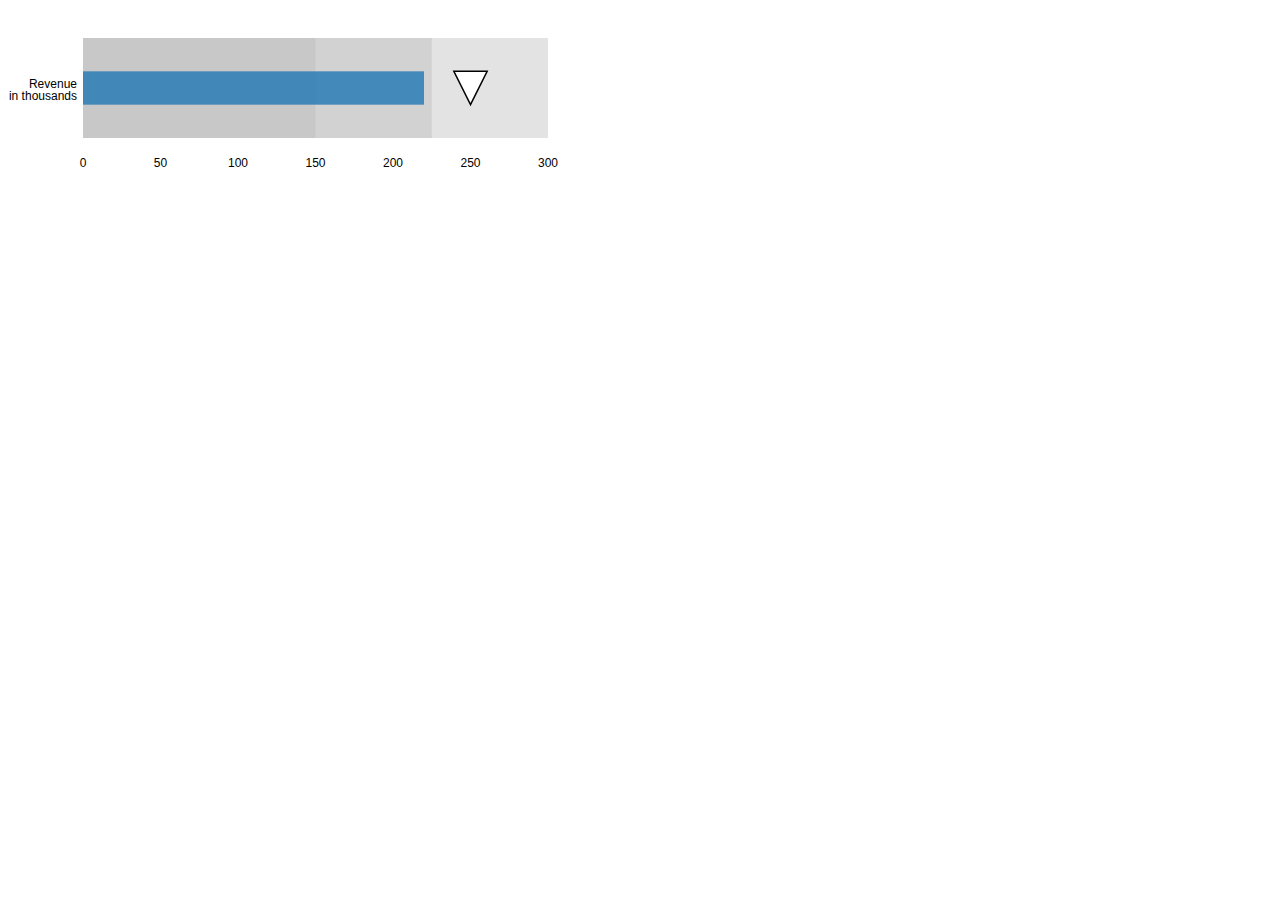
<file: www/lib/angularjs-nvd3-directives/examples/bulletChart.html>
<!DOCTYPE html>
<meta charset="utf-8">
<html>
<head>
    <title>Angular.js nvd3.js Bullet Chart Directive</title>
    <script src="js/angular.js"></script>
    <script src="js/d3.js"></script>
    <script src="js/nv.d3.js"></script>
    <script src="../dist/angularjs-nvd3-directives.js"></script>
    <link rel="stylesheet" href="stylesheets/nv.d3.css"/>
    <script>
        var app = angular.module("nvd3TestApp", ['nvd3ChartDirectives']);

        function ExampleCtrl($scope){
            $scope.exampleData =  {
                "title": "Revenue",
                "subtitle": "US$, in thousands",
                "ranges": [150, 225, 300],
                "measures": [220],
                "markers": [250]
            };

 //           $scope.exampleData =  {"title":"Revenue","subtitle":"US$, in thousands","ranges":[50,200,275],"measures":[220],"markers":[250]};
//            $scope.exampleData =  {"title":"Revenue","subtitle":"US$, in thousands","measures":[220],"markers":[250]};

            $scope.rangesFunction = function(){
                console.log('rangesFunction called');
                return function(d){
                    return [50,100,200];
                }
            }

        }
    </script>

</head>
<body ng-app='nvd3TestApp'>

<div ng-controller="ExampleCtrl">
    <nvd3-bullet-chart
            data="exampleData"
            id="exampleId"
            margin="{left:75,top:30,bottom:30,right:10}"
            width="550"
            height="160">
        <svg></svg>
    </nvd3-bullet-chart>

</div>

</body>
</html>
</file>
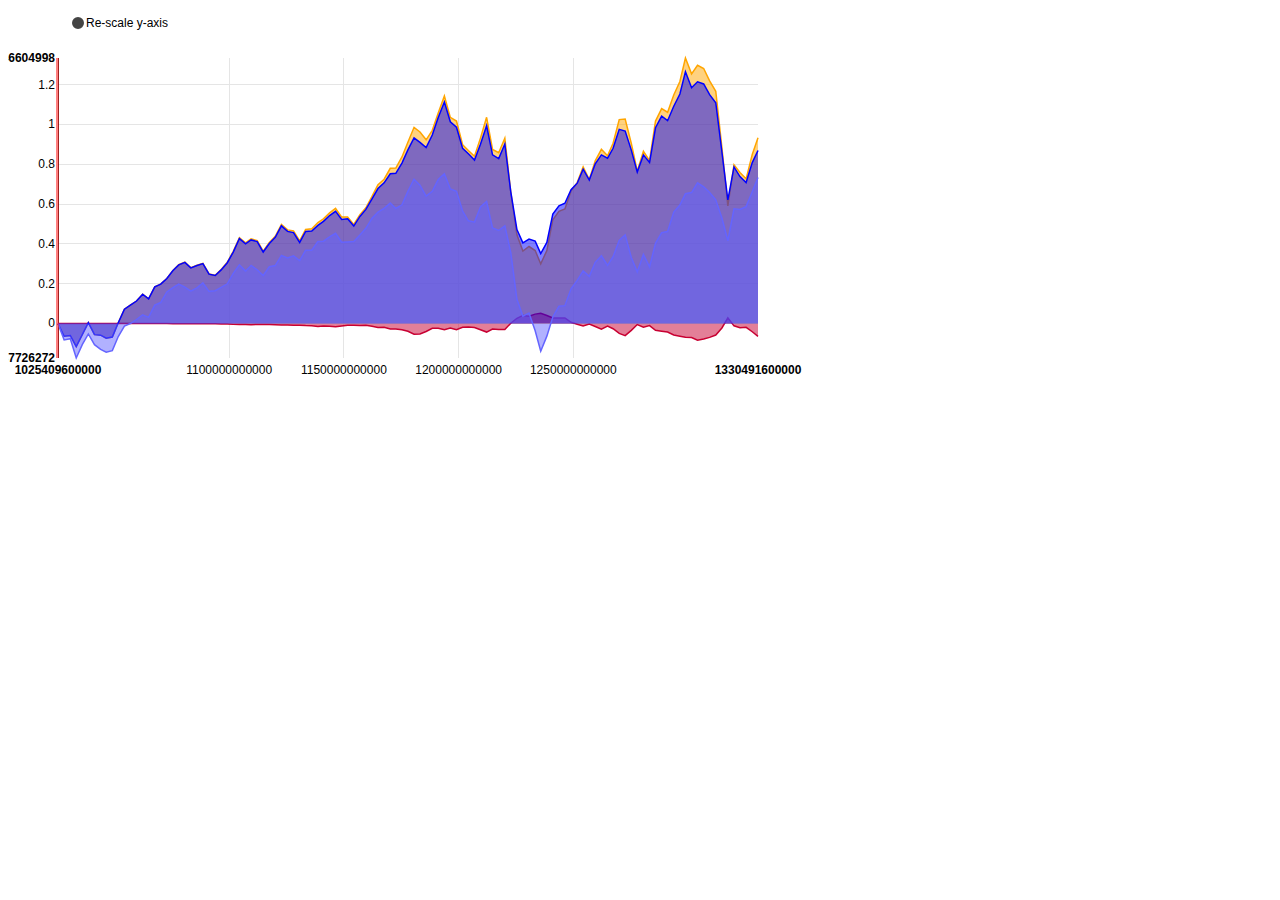
<file: www/lib/angularjs-nvd3-directives/examples/cumulativeLineChart.html>
<!DOCTYPE html>
<meta charset="utf-8">
<html>
<head>
    <title>Angular.js nvd3.js Cumulative Line Chart Directive</title>
    <meta http-equiv="content-type" content="text/html; charset=UTF8">
    <script src="js/angular.js"></script>
    <script src="js/d3.js"></script>
    <script src="js/nv.d3.js"></script>
    <script src="../dist/angularjs-nvd3-directives.js"></script>
    <link rel="stylesheet" href="stylesheets/nv.d3.css"/>
    <script>
        var app = angular.module("nvd3TestApp", ['nvd3ChartDirectives']);

        function ExampleCtrl($scope){
            $scope.exampleData = [
                {
                    "key": "Series 1",
                    "values": [ [ 1025409600000 , 0] , [ 1028088000000 , -6.3382185140371] , [ 1030766400000 , -5.9507873460847] , [ 1033358400000 , -11.569146943813] , [ 1036040400000 , -5.4767332317425] , [ 1038632400000 , 0.50794682203014] , [ 1041310800000 , -5.5310285460542] , [ 1043989200000 , -5.7838296963382] , [ 1046408400000 , -7.3249341615649] , [ 1049086800000 , -6.7078630712489] , [ 1051675200000 , 0.44227126150934] , [ 1054353600000 , 7.2481659343222] , [ 1056945600000 , 9.2512381306992] , [ 1059624000000 , 11.341210982529] , [ 1062302400000 , 14.734820409020] , [ 1064894400000 , 12.387148007542] , [ 1067576400000 , 18.436471461827] , [ 1070168400000 , 19.830742266977] , [ 1072846800000 , 22.643205829887] , [ 1075525200000 , 26.743156781239] , [ 1078030800000 , 29.597478802228] , [ 1080709200000 , 30.831697585341] , [ 1083297600000 , 28.054068024708] , [ 1085976000000 , 29.294079423832] , [ 1088568000000 , 30.269264061274] , [ 1091246400000 , 24.934526898906] , [ 1093924800000 , 24.265982759406] , [ 1096516800000 , 27.217794897473] , [ 1099195200000 , 30.802601992077] , [ 1101790800000 , 36.331003758254] , [ 1104469200000 , 43.142498700060] , [ 1107147600000 , 40.558263931958] , [ 1109566800000 , 42.543622385800] , [ 1112245200000 , 41.683584710331] , [ 1114833600000 , 36.375367302328] , [ 1117512000000 , 40.719688980730] , [ 1120104000000 , 43.897963036919] , [ 1122782400000 , 49.797033975368] , [ 1125460800000 , 47.085993935989] , [ 1128052800000 , 46.601972859745] , [ 1130734800000 , 41.567784572762] , [ 1133326800000 , 47.296923737245] , [ 1136005200000 , 47.642969612080] , [ 1138683600000 , 50.781515820954] , [ 1141102800000 , 52.600229204305] , [ 1143781200000 , 55.599684490628] , [ 1146369600000 , 57.920388436633] , [ 1149048000000 , 53.503593218971] , [ 1151640000000 , 53.522973979964] , [ 1154318400000 , 49.846822298548] , [ 1156996800000 , 54.721341614650] , [ 1159588800000 , 58.186236223191] , [ 1162270800000 , 63.908065540997] , [ 1164862800000 , 69.767285129367] , [ 1167541200000 , 72.534013373592] , [ 1170219600000 , 77.991819436573] , [ 1172638800000 , 78.143584404990] , [ 1175313600000 , 83.702398665233] , [ 1177905600000 , 91.140859312418] , [ 1180584000000 , 98.590960607028] , [ 1183176000000 , 96.245634754228] , [ 1185854400000 , 92.326364432615] , [ 1188532800000 , 97.068765332230] , [ 1191124800000 , 105.81025556260] , [ 1193803200000 , 114.38348777791] , [ 1196398800000 , 103.59604949810] , [ 1199077200000 , 101.72488429307] , [ 1201755600000 , 89.840147735028] , [ 1204261200000 , 86.963597532664] , [ 1206936000000 , 84.075505208491] , [ 1209528000000 , 93.170105645831] , [ 1212206400000 , 103.62838083121] , [ 1214798400000 , 87.458241365091] , [ 1217476800000 , 85.808374141319] , [ 1220155200000 , 93.158054469193] , [ 1222747200000 , 65.973252382360] , [ 1225425600000 , 44.580686638224] , [ 1228021200000 , 36.418977140128] , [ 1230699600000 , 38.727678144761] , [ 1233378000000 , 36.692674173387] , [ 1235797200000 , 30.033022809480] , [ 1238472000000 , 36.707532162718] , [ 1241064000000 , 52.191457688389] , [ 1243742400000 , 56.357883979735] , [ 1246334400000 , 57.629002180305] , [ 1249012800000 , 66.650985790166] , [ 1251691200000 , 70.839243432186] , [ 1254283200000 , 78.731998491499] , [ 1256961600000 , 72.375528540349] , [ 1259557200000 , 81.738387881630] , [ 1262235600000 , 87.539792394232] , [ 1264914000000 , 84.320762662273] , [ 1267333200000 , 90.621278391889] , [ 1270008000000 , 102.47144881651] , [ 1272600000000 , 102.79320353429] , [ 1275278400000 , 90.529736050479] , [ 1277870400000 , 76.580859994531] , [ 1280548800000 , 86.548979376972] , [ 1283227200000 , 81.879653334089] , [ 1285819200000 , 101.72550015956] , [ 1288497600000 , 107.97964852260] , [ 1291093200000 , 106.16240630785] , [ 1293771600000 , 114.84268599533] , [ 1296450000000 , 121.60793322282] , [ 1298869200000 , 133.41437346605] , [ 1301544000000 , 125.46646042904] , [ 1304136000000 , 129.76784954301] , [ 1306814400000 , 128.15798861044] , [ 1309406400000 , 121.92388706072] , [ 1312084800000 , 116.70036100870] , [ 1314763200000 , 88.367701837033] , [ 1317355200000 , 59.159665765725] , [ 1320033600000 , 79.793568139753] , [ 1322629200000 , 75.903834028417] , [ 1325307600000 , 72.704218209157] , [ 1327986000000 , 84.936990804097] , [ 1330491600000 , 93.388148670744]]
                },
                {
                    "key": "Series 2",
                    "values": [ [ 1025409600000 , 0] , [ 1028088000000 , 0] , [ 1030766400000 , 0] , [ 1033358400000 , 0] , [ 1036040400000 , 0] , [ 1038632400000 , 0] , [ 1041310800000 , 0] , [ 1043989200000 , 0] , [ 1046408400000 , 0] , [ 1049086800000 , 0] , [ 1051675200000 , 0] , [ 1054353600000 , 0] , [ 1056945600000 , 0] , [ 1059624000000 , 0] , [ 1062302400000 , 0] , [ 1064894400000 , 0] , [ 1067576400000 , 0] , [ 1070168400000 , 0] , [ 1072846800000 , 0] , [ 1075525200000 , -0.049184266875945] , [ 1078030800000 , -0.10757569491991] , [ 1080709200000 , -0.075601531307242] , [ 1083297600000 , -0.061245277988149] , [ 1085976000000 , -0.068227316401169] , [ 1088568000000 , -0.11242758058502] , [ 1091246400000 , -0.074848439408270] , [ 1093924800000 , -0.11465623676497] , [ 1096516800000 , -0.24370633342416] , [ 1099195200000 , -0.21523268478893] , [ 1101790800000 , -0.37859370911822] , [ 1104469200000 , -0.41932884345151] , [ 1107147600000 , -0.45393735984802] , [ 1109566800000 , -0.50868179522598] , [ 1112245200000 , -0.48164396881207] , [ 1114833600000 , -0.41605962887194] , [ 1117512000000 , -0.48490348490240] , [ 1120104000000 , -0.55071036101311] , [ 1122782400000 , -0.67489170505394] , [ 1125460800000 , -0.74978070939342] , [ 1128052800000 , -0.86395050745343] , [ 1130734800000 , -0.78524898506764] , [ 1133326800000 , -0.99800440950854] , [ 1136005200000 , -1.1177951153878] , [ 1138683600000 , -1.4119975432964] , [ 1141102800000 , -1.2409959736465] , [ 1143781200000 , -1.3088936375431] , [ 1146369600000 , -1.5495785469683] , [ 1149048000000 , -1.1563414981293] , [ 1151640000000 , -0.87192471725994] , [ 1154318400000 , -0.84073995183442] , [ 1156996800000 , -0.88761892867370] , [ 1159588800000 , -0.81748513917485] , [ 1162270800000 , -1.2874081041274] , [ 1164862800000 , -1.9234702981339] , [ 1167541200000 , -1.8377768147648] , [ 1170219600000 , -2.7107654031830] , [ 1172638800000 , -2.6493268125418] , [ 1175313600000 , -3.0814553134551] , [ 1177905600000 , -3.8509837783574] , [ 1180584000000 , -5.2919167850718] , [ 1183176000000 , -5.2297750650773] , [ 1185854400000 , -3.9335668501451] , [ 1188532800000 , -2.3695525190114] , [ 1191124800000 , -2.3084243151854] , [ 1193803200000 , -3.0753680726738] , [ 1196398800000 , -2.2346609938962] , [ 1199077200000 , -3.0598810361615] , [ 1201755600000 , -1.8410154270386] , [ 1204261200000 , -1.6479442038620] , [ 1206936000000 , -1.9293858622780] , [ 1209528000000 , -3.0769590460943] , [ 1212206400000 , -4.2423933501421] , [ 1214798400000 , -2.6951491617768] , [ 1217476800000 , -2.8981825939957] , [ 1220155200000 , -2.9662727940324] , [ 1222747200000 , 0.21556750497498] , [ 1225425600000 , 2.6784995167088] , [ 1228021200000 , 4.1296711248958] , [ 1230699600000 , 3.7311068218734] , [ 1233378000000 , 4.7695330866954] , [ 1235797200000 , 5.1919133040990] , [ 1238472000000 , 4.1025856045660] , [ 1241064000000 , 2.8498939666225] , [ 1243742400000 , 2.8106017222851] , [ 1246334400000 , 2.8456526669963] , [ 1249012800000 , 0.65563070754298] , [ 1251691200000 , -0.30022343874633] , [ 1254283200000 , -1.1600358228964] , [ 1256961600000 , -0.26674408835052] , [ 1259557200000 , -1.4693389757812] , [ 1262235600000 , -2.7855421590594] , [ 1264914000000 , -1.2668244065703] , [ 1267333200000 , -2.5537804115548] , [ 1270008000000 , -4.9144552474502] , [ 1272600000000 , -6.0484408234831] , [ 1275278400000 , -3.3834349033750] , [ 1277870400000 , -0.46752826932523] , [ 1280548800000 , -1.8030186027963] , [ 1283227200000 , -0.99623230097881] , [ 1285819200000 , -3.3475370235594] , [ 1288497600000 , -3.8187026520342] , [ 1291093200000 , -4.2354146250353] , [ 1293771600000 , -5.6795404292885] , [ 1296450000000 , -6.2928665328172] , [ 1298869200000 , -6.8549277434419] , [ 1301544000000 , -6.9925308360918] , [ 1304136000000 , -8.3216548655839] , [ 1306814400000 , -7.7682867271435] , [ 1309406400000 , -6.9244213301058] , [ 1312084800000 , -5.7407624451404] , [ 1314763200000 , -2.1813149077927] , [ 1317355200000 , 2.9407596325999] , [ 1320033600000 , -1.1130607112134] , [ 1322629200000 , -2.0274822307752] , [ 1325307600000 , -1.8372559072154] , [ 1327986000000 , -4.0732815531148] , [ 1330491600000 , -6.4417038470291]]
                },
                {
                    "key": "Series 3",
                    "values": [ [ 1025409600000 , 0] , [ 1028088000000 , -6.3382185140371] , [ 1030766400000 , -5.9507873460847] , [ 1033358400000 , -11.569146943813] , [ 1036040400000 , -5.4767332317425] , [ 1038632400000 , 0.50794682203014] , [ 1041310800000 , -5.5310285460542] , [ 1043989200000 , -5.7838296963382] , [ 1046408400000 , -7.3249341615649] , [ 1049086800000 , -6.7078630712489] , [ 1051675200000 , 0.44227126150934] , [ 1054353600000 , 7.2481659343222] , [ 1056945600000 , 9.2512381306992] , [ 1059624000000 , 11.341210982529] , [ 1062302400000 , 14.734820409020] , [ 1064894400000 , 12.387148007542] , [ 1067576400000 , 18.436471461827] , [ 1070168400000 , 19.830742266977] , [ 1072846800000 , 22.643205829887] , [ 1075525200000 , 26.693972514363] , [ 1078030800000 , 29.489903107308] , [ 1080709200000 , 30.756096054034] , [ 1083297600000 , 27.992822746720] , [ 1085976000000 , 29.225852107431] , [ 1088568000000 , 30.156836480689] , [ 1091246400000 , 24.859678459498] , [ 1093924800000 , 24.151326522641] , [ 1096516800000 , 26.974088564049] , [ 1099195200000 , 30.587369307288] , [ 1101790800000 , 35.952410049136] , [ 1104469200000 , 42.723169856608] , [ 1107147600000 , 40.104326572110] , [ 1109566800000 , 42.034940590574] , [ 1112245200000 , 41.201940741519] , [ 1114833600000 , 35.959307673456] , [ 1117512000000 , 40.234785495828] , [ 1120104000000 , 43.347252675906] , [ 1122782400000 , 49.122142270314] , [ 1125460800000 , 46.336213226596] , [ 1128052800000 , 45.738022352292] , [ 1130734800000 , 40.782535587694] , [ 1133326800000 , 46.298919327736] , [ 1136005200000 , 46.525174496692] , [ 1138683600000 , 49.369518277658] , [ 1141102800000 , 51.359233230659] , [ 1143781200000 , 54.290790853085] , [ 1146369600000 , 56.370809889665] , [ 1149048000000 , 52.347251720842] , [ 1151640000000 , 52.651049262704] , [ 1154318400000 , 49.006082346714] , [ 1156996800000 , 53.833722685976] , [ 1159588800000 , 57.368751084016] , [ 1162270800000 , 62.620657436870] , [ 1164862800000 , 67.843814831233] , [ 1167541200000 , 70.696236558827] , [ 1170219600000 , 75.281054033390] , [ 1172638800000 , 75.494257592448] , [ 1175313600000 , 80.620943351778] , [ 1177905600000 , 87.289875534061] , [ 1180584000000 , 93.299043821956] , [ 1183176000000 , 91.015859689151] , [ 1185854400000 , 88.392797582470] , [ 1188532800000 , 94.699212813219] , [ 1191124800000 , 103.50183124741] , [ 1193803200000 , 111.30811970524] , [ 1196398800000 , 101.36138850420] , [ 1199077200000 , 98.665003256909] , [ 1201755600000 , 87.999132307989] , [ 1204261200000 , 85.315653328802] , [ 1206936000000 , 82.146119346213] , [ 1209528000000 , 90.093146599737] , [ 1212206400000 , 99.385987481068] , [ 1214798400000 , 84.763092203314] , [ 1217476800000 , 82.910191547323] , [ 1220155200000 , 90.191781675161] , [ 1222747200000 , 66.188819887335] , [ 1225425600000 , 47.259186154933] , [ 1228021200000 , 40.548648265024] , [ 1230699600000 , 42.458784966634] , [ 1233378000000 , 41.462207260082] , [ 1235797200000 , 35.224936113579] , [ 1238472000000 , 40.810117767284] , [ 1241064000000 , 55.041351655012] , [ 1243742400000 , 59.168485702020] , [ 1246334400000 , 60.474654847301] , [ 1249012800000 , 67.306616497709] , [ 1251691200000 , 70.539019993440] , [ 1254283200000 , 77.571962668603] , [ 1256961600000 , 72.108784451998] , [ 1259557200000 , 80.269048905849] , [ 1262235600000 , 84.754250235173] , [ 1264914000000 , 83.053938255703] , [ 1267333200000 , 88.067497980334] , [ 1270008000000 , 97.556993569060] , [ 1272600000000 , 96.744762710807] , [ 1275278400000 , 87.146301147104] , [ 1277870400000 , 76.113331725206] , [ 1280548800000 , 84.745960774176] , [ 1283227200000 , 80.883421033110] , [ 1285819200000 , 98.377963136001] , [ 1288497600000 , 104.16094587057] , [ 1291093200000 , 101.92699168281] , [ 1293771600000 , 109.16314556604] , [ 1296450000000 , 115.31506669000] , [ 1298869200000 , 126.55944572261] , [ 1301544000000 , 118.47392959295] , [ 1304136000000 , 121.44619467743] , [ 1306814400000 , 120.38970188330] , [ 1309406400000 , 114.99946573061] , [ 1312084800000 , 110.95959856356] , [ 1314763200000 , 86.186386929240] , [ 1317355200000 , 62.100425398325] , [ 1320033600000 , 78.680507428540] , [ 1322629200000 , 73.876351797642] , [ 1325307600000 , 70.866962301942] , [ 1327986000000 , 80.863709250982] , [ 1330491600000 , 86.946444823715]]
                },
                {
                    "key": "Series 4",
                    "values": [ [ 1025409600000 , -7.0674410638835] , [ 1028088000000 , -14.663359292964] , [ 1030766400000 , -14.104393060540] , [ 1033358400000 , -23.114477037218] , [ 1036040400000 , -16.774256687841] , [ 1038632400000 , -11.902028464000] , [ 1041310800000 , -16.883038668422] , [ 1043989200000 , -19.104223676831] , [ 1046408400000 , -20.420523282736] , [ 1049086800000 , -19.660555051587] , [ 1051675200000 , -13.106911231646] , [ 1054353600000 , -8.2448460302143] , [ 1056945600000 , -7.0313058730976] , [ 1059624000000 , -5.1485118700389] , [ 1062302400000 , -3.0011028761469] , [ 1064894400000 , -4.1367265281467] , [ 1067576400000 , 1.5425209565025] , [ 1070168400000 , 2.7673533607299] , [ 1072846800000 , 7.7077114755360] , [ 1075525200000 , 9.7565015112434] , [ 1078030800000 , 11.396888609473] , [ 1080709200000 , 10.013964745578] , [ 1083297600000 , 8.0558890950562] , [ 1085976000000 , 9.6081966657458] , [ 1088568000000 , 11.918590426432] , [ 1091246400000 , 7.9945345523982] , [ 1093924800000 , 8.3201276776796] , [ 1096516800000 , 9.8283954846342] , [ 1099195200000 , 11.527125859650] , [ 1101790800000 , 16.413657596527] , [ 1104469200000 , 20.393798297928] , [ 1107147600000 , 17.456308413907] , [ 1109566800000 , 20.087778400999] , [ 1112245200000 , 17.988336990817] , [ 1114833600000 , 15.378490151331] , [ 1117512000000 , 19.474322935730] , [ 1120104000000 , 20.013851070354] , [ 1122782400000 , 24.749943726975] , [ 1125460800000 , 23.558710274826] , [ 1128052800000 , 24.558915040889] , [ 1130734800000 , 22.355860488034] , [ 1133326800000 , 27.138026265756] , [ 1136005200000 , 27.202220808591] , [ 1138683600000 , 31.219437344964] , [ 1141102800000 , 31.392355525125] , [ 1143781200000 , 33.373099232542] , [ 1146369600000 , 35.095277582309] , [ 1149048000000 , 30.923356507615] , [ 1151640000000 , 31.083717332561] , [ 1154318400000 , 31.290690671561] , [ 1156996800000 , 34.247769216679] , [ 1159588800000 , 37.411073177620] , [ 1162270800000 , 42.079177096411] , [ 1164862800000 , 44.978191659648] , [ 1167541200000 , 46.713271025310] , [ 1170219600000 , 49.203892437699] , [ 1172638800000 , 46.684723471826] , [ 1175313600000 , 48.385458973500] , [ 1177905600000 , 54.660197840305] , [ 1180584000000 , 60.311838415602] , [ 1183176000000 , 57.583282204682] , [ 1185854400000 , 52.425398898751] , [ 1188532800000 , 54.663538086985] , [ 1191124800000 , 60.181844325224] , [ 1193803200000 , 62.877219773621] , [ 1196398800000 , 55.760611512951] , [ 1199077200000 , 54.735280367784] , [ 1201755600000 , 45.495912959474] , [ 1204261200000 , 40.934919015876] , [ 1206936000000 , 40.303777633187] , [ 1209528000000 , 47.403740368773] , [ 1212206400000 , 49.951960898839] , [ 1214798400000 , 37.534590035098] , [ 1217476800000 , 36.405758293321] , [ 1220155200000 , 38.545373001858] , [ 1222747200000 , 26.106358664455] , [ 1225425600000 , 4.2658006768744] , [ 1228021200000 , -3.5517839867557] , [ 1230699600000 , -2.0878920761513] , [ 1233378000000 , -10.408879093829] , [ 1235797200000 , -19.924242196038] , [ 1238472000000 , -12.906491912782] , [ 1241064000000 , -3.9774866468346] , [ 1243742400000 , 1.0319171601402] , [ 1246334400000 , 1.3109350357718] , [ 1249012800000 , 9.1668309061935] , [ 1251691200000 , 13.121178985954] , [ 1254283200000 , 17.578680237511] , [ 1256961600000 , 14.971294355085] , [ 1259557200000 , 21.551327027338] , [ 1262235600000 , 24.592328423819] , [ 1264914000000 , 20.158087829555] , [ 1267333200000 , 24.135661929185] , [ 1270008000000 , 31.815205405903] , [ 1272600000000 , 34.389524768466] , [ 1275278400000 , 23.785555857522] , [ 1277870400000 , 17.082756649072] , [ 1280548800000 , 25.248007727100] , [ 1283227200000 , 19.415179069165] , [ 1285819200000 , 30.413636349327] , [ 1288497600000 , 35.357952964550] , [ 1291093200000 , 35.886413535859] , [ 1293771600000 , 45.003601951959] , [ 1296450000000 , 48.274893564020] , [ 1298869200000 , 53.562864914648] , [ 1301544000000 , 54.108274337412] , [ 1304136000000 , 58.618190111927] , [ 1306814400000 , 56.806793965598] , [ 1309406400000 , 54.135477252994] , [ 1312084800000 , 50.735258942442] , [ 1314763200000 , 42.208170945813] , [ 1317355200000 , 31.617916826724] , [ 1320033600000 , 46.492005006737] , [ 1322629200000 , 46.203116922145] , [ 1325307600000 , 47.541427643137] , [ 1327986000000 , 54.518998440993] , [ 1330491600000 , 61.099720234693]]
                }
            ];

            $scope.xFunction = function(){
                return function(d) {
                    return d[0];
                }
            };

            $scope.yFunction = function(){
                return function(d) {
                    return d[1]/100;
                }
            }

            var colorArray = ['#ffa500', '#c80032', '#0000ff', '#6464ff'];
            $scope.colorFunction = function(){
                return function(d, i){
                    return colorArray[i];
                }
            }

        }
    </script>

</head>
<body ng-app='nvd3TestApp'>

<div ng-controller="ExampleCtrl">
    <nvd3-cumulative-line-chart
            data="exampleData"
            id="exampleId"
            width="800"
            height="400"
            showXAxis="true"
            showYAxis="true"
            tooltips="true"
            interactive="true"
            x="xFunction()"
            y="yFunction()"
            color="colorFunction()"
            isArea="true"
            margin="{left:50,top:50,bottom:50,right:50}"
            >
        <svg></svg>
    </nvd3-cumulative-line-chart>

</div>

</body>
</html>
</file>
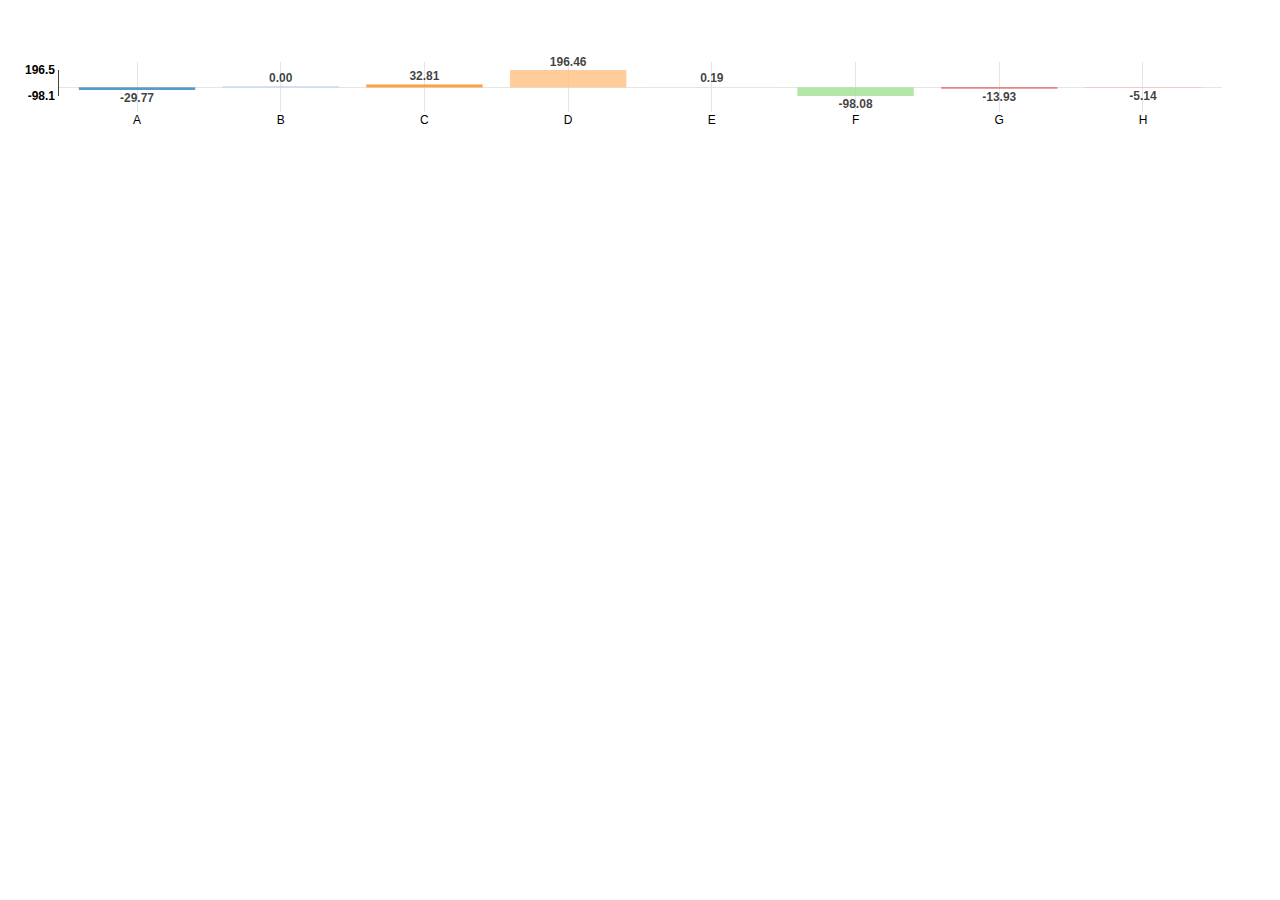
<file: www/lib/angularjs-nvd3-directives/examples/discreteBar.html>
<!DOCTYPE html>
<meta charset="utf-8">
<html>
<head>
    <title>Angular.js nvd3.js Line Chart Directive</title>
    <meta http-equiv="content-type" content="text/html; charset=UTF8">
    <script src="js/angular.js"></script>
    <script src="js/d3.js"></script>
    <script src="js/nv.d3.js"></script>
    <script src="../dist/angularjs-nvd3-directives.js"></script>
    <link rel="stylesheet" href="stylesheets/nv.d3.css"/>
    <script>
        var app = angular.module("nvd3TestApp", ['nvd3ChartDirectives']);

        function ExampleCtrl($scope){
            $scope.exampleData = [
                {
                    key: "Cumulative Return",
                    values: [
                        ["A", -29.765957771107 ],
                        ["B" , 0 ],
                        ["C" , 32.807804682612 ],
                        ["D" , 196.45946739256 ],
                        ["E" , 0.19434030906893 ],
                        ["F" , -98.079782601442 ],
                        ["G" , -13.925743130903 ],
                        ["H" , -5.1387322875705 ]
                    ]
                }
            ];

        }
    </script>

</head>
<body ng-app='nvd3TestApp'>

<div ng-controller="ExampleCtrl">
    <nvd3-discrete-bar-chart
            data="exampleData"
            showXAxis="true"
            showYAxis="true"
            showValues="true"
            showLegend="true"
            >
    </nvd3-discrete-bar-chart>
</div>

</body>
</html>
</file>
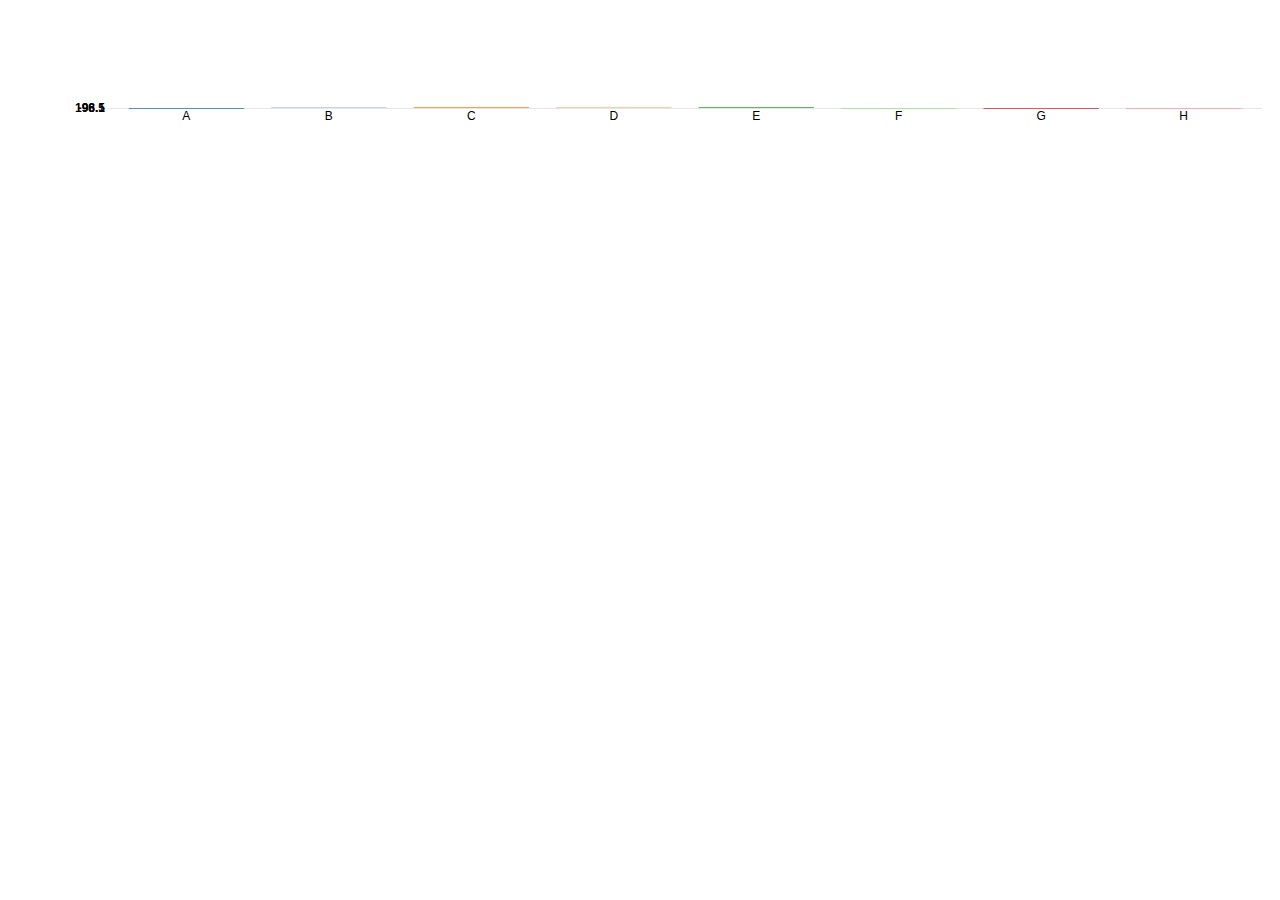
<file: www/lib/angularjs-nvd3-directives/examples/discreteBar.with.automatic.resize.html>
<!DOCTYPE html>
<meta charset="utf-8">
<html>
<head>
    <title>Angular.js nvd3.js Line Chart Directive</title>
    <meta http-equiv="content-type" content="text/html; charset=UTF8">
    <script src="js/angular.js"></script>
    <script src="js/d3.js"></script>
    <script src="js/nv.d3.js"></script>
    <script src="../dist/angularjs-nvd3-directives.js"></script>
    <link rel="stylesheet" href="stylesheets/nv.d3.css"/>
    <script>
        var app = angular.module("nvd3TestApp", ['nvd3ChartDirectives']);

        function ExampleCtrl($scope){
            $scope.exampleData = [
                {
                    key: "Cumulative Return",
                    values: [
                        ["A", -29.765957771107 ],
                        ["B" , 0 ],
                        ["C" , 32.807804682612 ],
                        ["D" , 196.45946739256 ],
                        ["E" , 0.19434030906893 ],
                        ["F" , -98.079782601442 ],
                        ["G" , -13.925743130903 ],
                        ["H" , -5.1387322875705 ]
                    ]
                }
            ];

        }
    </script>

</head>
<body ng-app='nvd3TestApp'>

<div ng-controller="ExampleCtrl">
    <nvd3-discrete-bar-chart
            data="exampleData"
            id="exampleId"
            margin="{left:100,top:100,bottom:50,right:10}"
            showXAxis="true"
            showYAxis="true">
        <svg></svg>
    </nvd3-discrete-bar-chart>
</div>

</body>
</html>
</file>
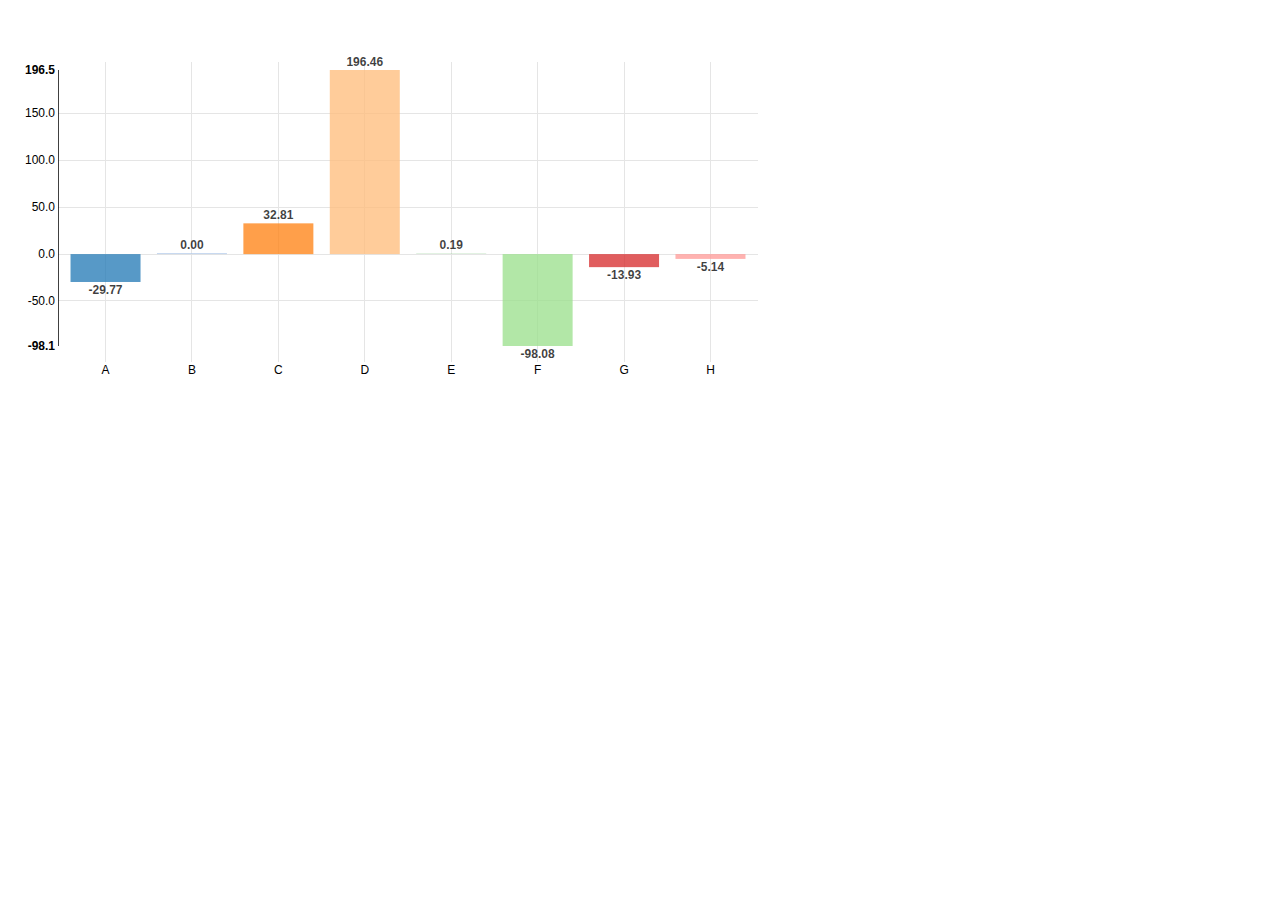
<file: www/lib/angularjs-nvd3-directives/examples/discreteBar.with.event.html>
<!DOCTYPE html>
<meta charset="utf-8">
<html>
<head>
    <title>Angular.js nvd3.js Line Chart Directive</title>
    <meta http-equiv="content-type" content="text/html; charset=UTF8">
    <script src="js/angular.js"></script>
    <script src="js/d3.js"></script>
    <script src="js/nv.d3.js"></script>
    <script src="../dist/angularjs-nvd3-directives.js"></script>
    <link rel="stylesheet" href="stylesheets/nv.d3.css"/>
    <script>
        var app = angular.module("nvd3TestApp", ['nvd3ChartDirectives']);

        function ExampleCtrl($scope){
            $scope.exampleData = [
                {
                    key: "Cumulative Return",
                    values: [
                        ["A", -29.765957771107 ],
                        ["B" , 0 ],
                        ["C" , 32.807804682612 ],
                        ["D" , 196.45946739256 ],
                        ["E" , 0.19434030906893 ],
                        ["F" , -98.079782601442 ],
                        ["G" , -13.925743130903 ],
                        ["H" , -5.1387322875705 ]
                    ]
                }
            ];

            $scope.$on('tooltipShow.directive', function(event){
                console.log('scope.tooltipShow', event);
            });

            $scope.$on('tooltipHide.directive', function(event){
                console.log('scope.tooltipHide', event);
            });

        }
    </script>

</head>
<body ng-app='nvd3TestApp'>

<div ng-controller="ExampleCtrl">
    <nvd3-discrete-bar-chart
            data="exampleData"
            id="exampleId"
            width="800"
            height="400"
            tooltips="true"
            showXAxis="true"
            showYAxis="true"
            showValues="true">
        <svg></svg>
    </nvd3-discrete-bar-chart>
</div>

</body>
</html>
</file>
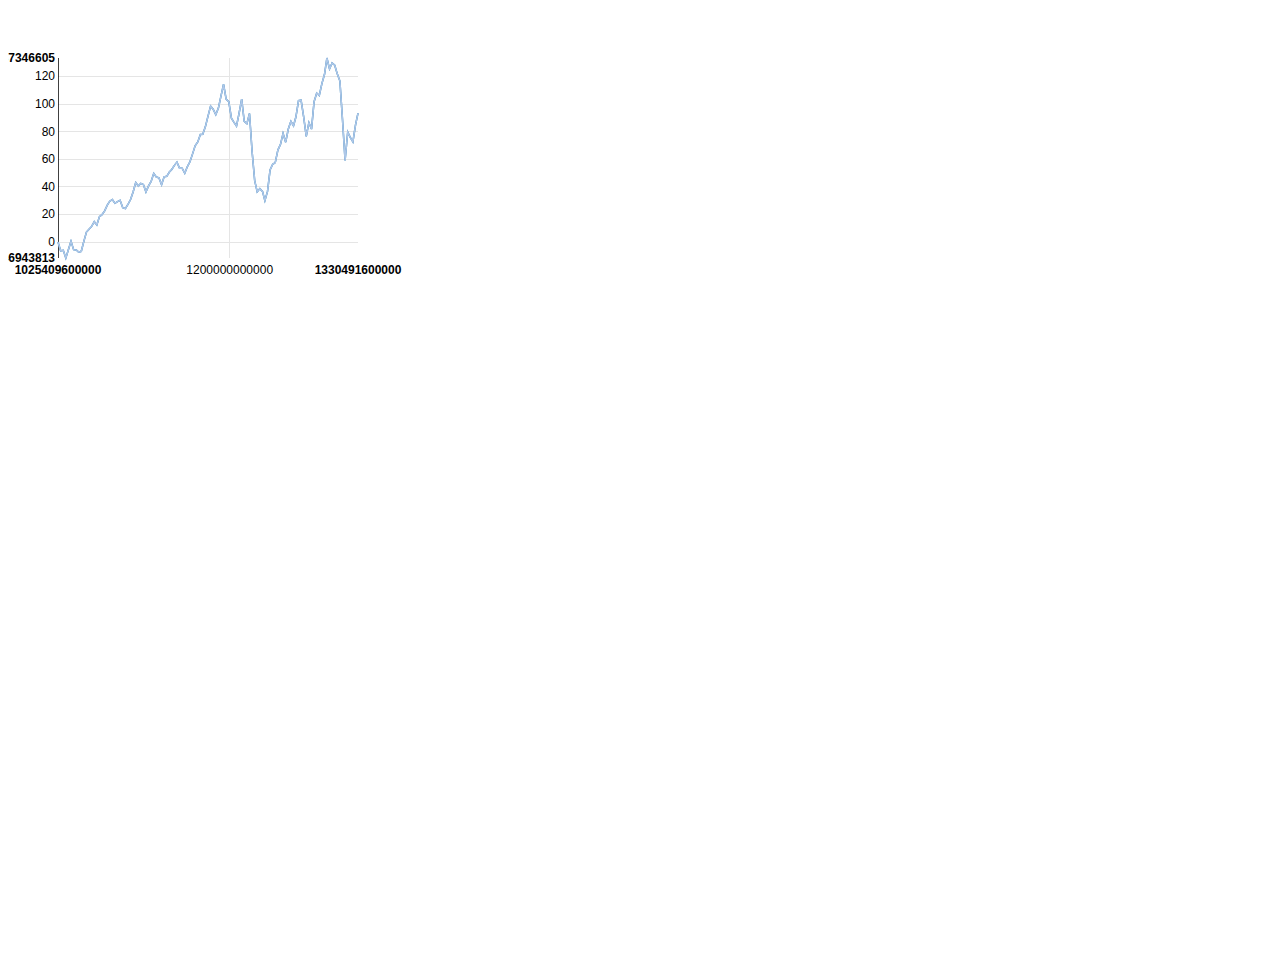
<file: www/lib/angularjs-nvd3-directives/examples/event.lineChart.html>
<!DOCTYPE html>
<meta charset="utf-8">
<html>
<head>
    <title>Angular.js nvd3.js Line Chart Directive</title>
    <meta http-equiv="content-type" content="text/html; charset=UTF8">
    <script src="js/angular.js"></script>
    <script src="js/d3.js"></script>
    <script src="js/nv.d3.js"></script>
    <script src="../dist/angularjs-nvd3-directives.js"></script>
    <link rel="stylesheet" href="stylesheets/nv.d3.css"/>
    <script>
        var app = angular.module("nvd3TestApp", ['nvd3ChartDirectives']);

        function ExampleCtrl($scope){
            $scope.exampleData = [
                {
                    "key": "Series 1",
                    "values": [ [ 1025409600000 , 0] , [ 1028088000000 , -6.3382185140371] , [ 1030766400000 , -5.9507873460847] , [ 1033358400000 , -11.569146943813] , [ 1036040400000 , -5.4767332317425] , [ 1038632400000 , 0.50794682203014] , [ 1041310800000 , -5.5310285460542] , [ 1043989200000 , -5.7838296963382] , [ 1046408400000 , -7.3249341615649] , [ 1049086800000 , -6.7078630712489] , [ 1051675200000 , 0.44227126150934] , [ 1054353600000 , 7.2481659343222] , [ 1056945600000 , 9.2512381306992] , [ 1059624000000 , 11.341210982529] , [ 1062302400000 , 14.734820409020] , [ 1064894400000 , 12.387148007542] , [ 1067576400000 , 18.436471461827] , [ 1070168400000 , 19.830742266977] , [ 1072846800000 , 22.643205829887] , [ 1075525200000 , 26.743156781239] , [ 1078030800000 , 29.597478802228] , [ 1080709200000 , 30.831697585341] , [ 1083297600000 , 28.054068024708] , [ 1085976000000 , 29.294079423832] , [ 1088568000000 , 30.269264061274] , [ 1091246400000 , 24.934526898906] , [ 1093924800000 , 24.265982759406] , [ 1096516800000 , 27.217794897473] , [ 1099195200000 , 30.802601992077] , [ 1101790800000 , 36.331003758254] , [ 1104469200000 , 43.142498700060] , [ 1107147600000 , 40.558263931958] , [ 1109566800000 , 42.543622385800] , [ 1112245200000 , 41.683584710331] , [ 1114833600000 , 36.375367302328] , [ 1117512000000 , 40.719688980730] , [ 1120104000000 , 43.897963036919] , [ 1122782400000 , 49.797033975368] , [ 1125460800000 , 47.085993935989] , [ 1128052800000 , 46.601972859745] , [ 1130734800000 , 41.567784572762] , [ 1133326800000 , 47.296923737245] , [ 1136005200000 , 47.642969612080] , [ 1138683600000 , 50.781515820954] , [ 1141102800000 , 52.600229204305] , [ 1143781200000 , 55.599684490628] , [ 1146369600000 , 57.920388436633] , [ 1149048000000 , 53.503593218971] , [ 1151640000000 , 53.522973979964] , [ 1154318400000 , 49.846822298548] , [ 1156996800000 , 54.721341614650] , [ 1159588800000 , 58.186236223191] , [ 1162270800000 , 63.908065540997] , [ 1164862800000 , 69.767285129367] , [ 1167541200000 , 72.534013373592] , [ 1170219600000 , 77.991819436573] , [ 1172638800000 , 78.143584404990] , [ 1175313600000 , 83.702398665233] , [ 1177905600000 , 91.140859312418] , [ 1180584000000 , 98.590960607028] , [ 1183176000000 , 96.245634754228] , [ 1185854400000 , 92.326364432615] , [ 1188532800000 , 97.068765332230] , [ 1191124800000 , 105.81025556260] , [ 1193803200000 , 114.38348777791] , [ 1196398800000 , 103.59604949810] , [ 1199077200000 , 101.72488429307] , [ 1201755600000 , 89.840147735028] , [ 1204261200000 , 86.963597532664] , [ 1206936000000 , 84.075505208491] , [ 1209528000000 , 93.170105645831] , [ 1212206400000 , 103.62838083121] , [ 1214798400000 , 87.458241365091] , [ 1217476800000 , 85.808374141319] , [ 1220155200000 , 93.158054469193] , [ 1222747200000 , 65.973252382360] , [ 1225425600000 , 44.580686638224] , [ 1228021200000 , 36.418977140128] , [ 1230699600000 , 38.727678144761] , [ 1233378000000 , 36.692674173387] , [ 1235797200000 , 30.033022809480] , [ 1238472000000 , 36.707532162718] , [ 1241064000000 , 52.191457688389] , [ 1243742400000 , 56.357883979735] , [ 1246334400000 , 57.629002180305] , [ 1249012800000 , 66.650985790166] , [ 1251691200000 , 70.839243432186] , [ 1254283200000 , 78.731998491499] , [ 1256961600000 , 72.375528540349] , [ 1259557200000 , 81.738387881630] , [ 1262235600000 , 87.539792394232] , [ 1264914000000 , 84.320762662273] , [ 1267333200000 , 90.621278391889] , [ 1270008000000 , 102.47144881651] , [ 1272600000000 , 102.79320353429] , [ 1275278400000 , 90.529736050479] , [ 1277870400000 , 76.580859994531] , [ 1280548800000 , 86.548979376972] , [ 1283227200000 , 81.879653334089] , [ 1285819200000 , 101.72550015956] , [ 1288497600000 , 107.97964852260] , [ 1291093200000 , 106.16240630785] , [ 1293771600000 , 114.84268599533] , [ 1296450000000 , 121.60793322282] , [ 1298869200000 , 133.41437346605] , [ 1301544000000 , 125.46646042904] , [ 1304136000000 , 129.76784954301] , [ 1306814400000 , 128.15798861044] , [ 1309406400000 , 121.92388706072] , [ 1312084800000 , 116.70036100870] , [ 1314763200000 , 88.367701837033] , [ 1317355200000 , 59.159665765725] , [ 1320033600000 , 79.793568139753] , [ 1322629200000 , 75.903834028417] , [ 1325307600000 , 72.704218209157] , [ 1327986000000 , 84.936990804097] , [ 1330491600000 , 93.388148670744]]
                },
                {
                    "key": "Series 2",
                    "values": [ [ 1025409600000 , 0] , [ 1028088000000 , -6.3382185140371] , [ 1030766400000 , -5.9507873460847] , [ 1033358400000 , -11.569146943813] , [ 1036040400000 , -5.4767332317425] , [ 1038632400000 , 0.50794682203014] , [ 1041310800000 , -5.5310285460542] , [ 1043989200000 , -5.7838296963382] , [ 1046408400000 , -7.3249341615649] , [ 1049086800000 , -6.7078630712489] , [ 1051675200000 , 0.44227126150934] , [ 1054353600000 , 7.2481659343222] , [ 1056945600000 , 9.2512381306992] , [ 1059624000000 , 11.341210982529] , [ 1062302400000 , 14.734820409020] , [ 1064894400000 , 12.387148007542] , [ 1067576400000 , 18.436471461827] , [ 1070168400000 , 19.830742266977] , [ 1072846800000 , 22.643205829887] , [ 1075525200000 , 26.743156781239] , [ 1078030800000 , 29.597478802228] , [ 1080709200000 , 30.831697585341] , [ 1083297600000 , 28.054068024708] , [ 1085976000000 , 29.294079423832] , [ 1088568000000 , 30.269264061274] , [ 1091246400000 , 24.934526898906] , [ 1093924800000 , 24.265982759406] , [ 1096516800000 , 27.217794897473] , [ 1099195200000 , 30.802601992077] , [ 1101790800000 , 36.331003758254] , [ 1104469200000 , 43.142498700060] , [ 1107147600000 , 40.558263931958] , [ 1109566800000 , 42.543622385800] , [ 1112245200000 , 41.683584710331] , [ 1114833600000 , 36.375367302328] , [ 1117512000000 , 40.719688980730] , [ 1120104000000 , 43.897963036919] , [ 1122782400000 , 49.797033975368] , [ 1125460800000 , 47.085993935989] , [ 1128052800000 , 46.601972859745] , [ 1130734800000 , 41.567784572762] , [ 1133326800000 , 47.296923737245] , [ 1136005200000 , 47.642969612080] , [ 1138683600000 , 50.781515820954] , [ 1141102800000 , 52.600229204305] , [ 1143781200000 , 55.599684490628] , [ 1146369600000 , 57.920388436633] , [ 1149048000000 , 53.503593218971] , [ 1151640000000 , 53.522973979964] , [ 1154318400000 , 49.846822298548] , [ 1156996800000 , 54.721341614650] , [ 1159588800000 , 58.186236223191] , [ 1162270800000 , 63.908065540997] , [ 1164862800000 , 69.767285129367] , [ 1167541200000 , 72.534013373592] , [ 1170219600000 , 77.991819436573] , [ 1172638800000 , 78.143584404990] , [ 1175313600000 , 83.702398665233] , [ 1177905600000 , 91.140859312418] , [ 1180584000000 , 98.590960607028] , [ 1183176000000 , 96.245634754228] , [ 1185854400000 , 92.326364432615] , [ 1188532800000 , 97.068765332230] , [ 1191124800000 , 105.81025556260] , [ 1193803200000 , 114.38348777791] , [ 1196398800000 , 103.59604949810] , [ 1199077200000 , 101.72488429307] , [ 1201755600000 , 89.840147735028] , [ 1204261200000 , 86.963597532664] , [ 1206936000000 , 84.075505208491] , [ 1209528000000 , 93.170105645831] , [ 1212206400000 , 103.62838083121] , [ 1214798400000 , 87.458241365091] , [ 1217476800000 , 85.808374141319] , [ 1220155200000 , 93.158054469193] , [ 1222747200000 , 65.973252382360] , [ 1225425600000 , 44.580686638224] , [ 1228021200000 , 36.418977140128] , [ 1230699600000 , 38.727678144761] , [ 1233378000000 , 36.692674173387] , [ 1235797200000 , 30.033022809480] , [ 1238472000000 , 36.707532162718] , [ 1241064000000 , 52.191457688389] , [ 1243742400000 , 56.357883979735] , [ 1246334400000 , 57.629002180305] , [ 1249012800000 , 66.650985790166] , [ 1251691200000 , 70.839243432186] , [ 1254283200000 , 78.731998491499] , [ 1256961600000 , 72.375528540349] , [ 1259557200000 , 81.738387881630] , [ 1262235600000 , 87.539792394232] , [ 1264914000000 , 84.320762662273] , [ 1267333200000 , 90.621278391889] , [ 1270008000000 , 102.47144881651] , [ 1272600000000 , 102.79320353429] , [ 1275278400000 , 90.529736050479] , [ 1277870400000 , 76.580859994531] , [ 1280548800000 , 86.548979376972] , [ 1283227200000 , 81.879653334089] , [ 1285819200000 , 101.72550015956] , [ 1288497600000 , 107.97964852260] , [ 1291093200000 , 106.16240630785] , [ 1293771600000 , 114.84268599533] , [ 1296450000000 , 121.60793322282] , [ 1298869200000 , 133.41437346605] , [ 1301544000000 , 125.46646042904] , [ 1304136000000 , 129.76784954301] , [ 1306814400000 , 128.15798861044] , [ 1309406400000 , 121.92388706072] , [ 1312084800000 , 116.70036100870] , [ 1314763200000 , 88.367701837033] , [ 1317355200000 , 59.159665765725] , [ 1320033600000 , 79.793568139753] , [ 1322629200000 , 75.903834028417] , [ 1325307600000 , 72.704218209157] , [ 1327986000000 , 84.936990804097] , [ 1330491600000 , 93.388148670744]]
                }];

            $scope.xFunction = function(){
                return function(d){
                    return d[0];
                }
            };

            $scope.yFunction = function(){
                return function(d){
                    return d[1];
                }
            };

            $scope.$on('tooltipShow.directive', function(angularEvent, event){
                console.log('elementClick', arguments);
                angularEvent.targetScope.$parent.event = event;
                angularEvent.targetScope.$parent.$digest();

            });

        }
    </script>

</head>
<body ng-app='nvd3TestApp'>

<div ng-controller="ExampleCtrl">
    <nvd3-line-chart
        data="exampleData"
        width="400"
        height="300"
        margin="{left:50,top:50,bottom:50,right:50}"
        showXAxis="true"
        showYAxis="true"
        x="xFunction()"
        y="yFunction()"
        useInteractiveGuideLine="true"
        tooltips="true">
    </nvd3-line-chart>

</div>

</body>
</html>
</file>
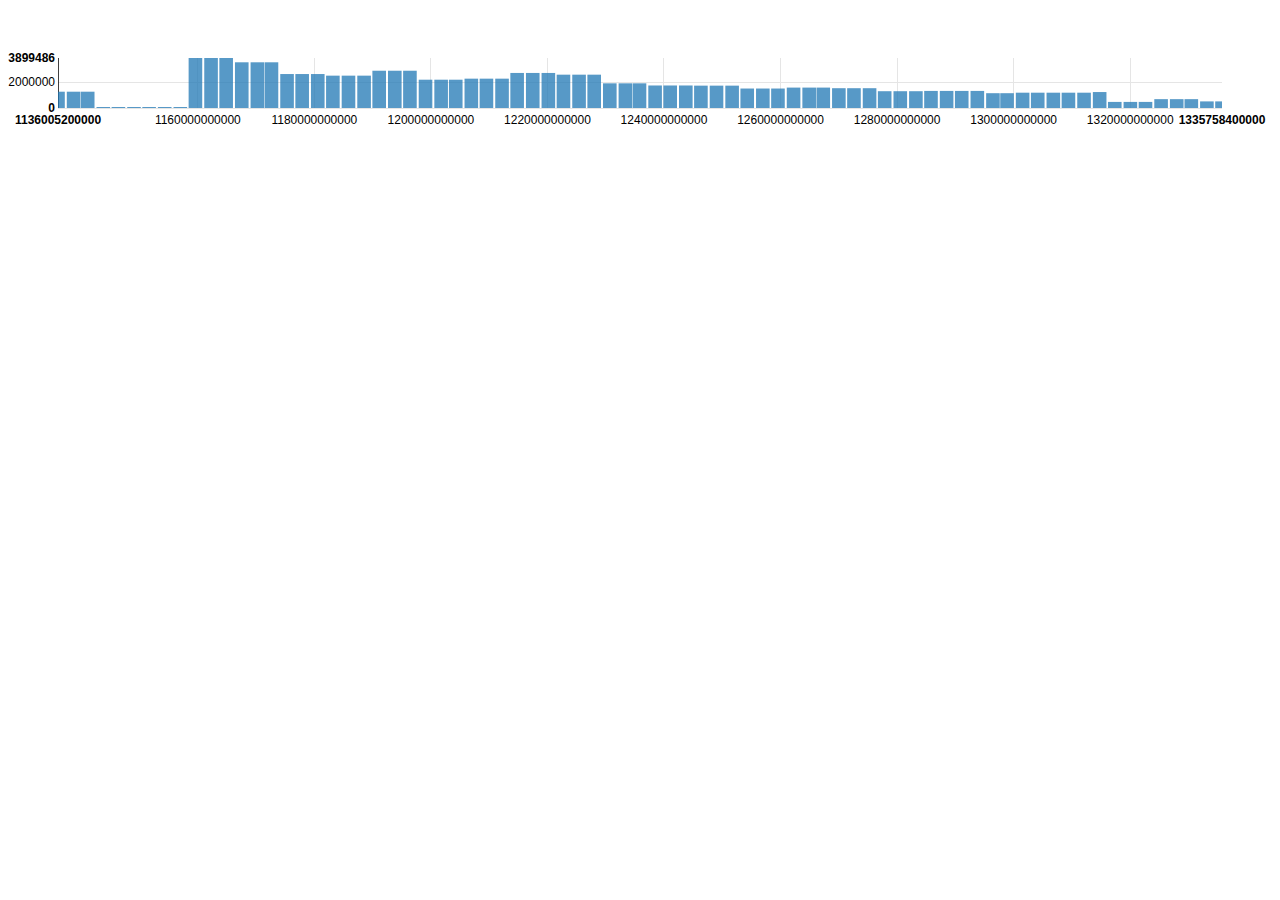
<file: www/lib/angularjs-nvd3-directives/examples/historicalBarChart.html>
<!DOCTYPE html>
<meta charset="utf-8">
<html>
<head>
    <title>Angular.js nvd3.js Line Chart Directive</title>
    <meta http-equiv="content-type" content="text/html; charset=UTF8">
    <script src="js/angular.js"></script>
    <script src="js/d3.js"></script>
    <script src="js/nv.d3.js"></script>
    <script src="../dist/angularjs-nvd3-directives.js"></script>
    <link rel="stylesheet" href="stylesheets/nv.d3.css"/>
    <script>
        var app = angular.module("nvd3TestApp", ['nvd3ChartDirectives']);

        function ExampleCtrl($scope){
            $scope.exampleData = [
                {
                "key" : "Quantity" ,
                "bar": true,
                "values" : [ [ 1136005200000 , 1271000.0] , [ 1138683600000 , 1271000.0] , [ 1141102800000 , 1271000.0] , [ 1143781200000 , 0] , [ 1146369600000 , 0] , [ 1149048000000 , 0] , [ 1151640000000 , 0] , [ 1154318400000 , 0] , [ 1156996800000 , 0] , [ 1159588800000 , 3899486.0] , [ 1162270800000 , 3899486.0] , [ 1164862800000 , 3899486.0] , [ 1167541200000 , 3564700.0] , [ 1170219600000 , 3564700.0] , [ 1172638800000 , 3564700.0] , [ 1175313600000 , 2648493.0] , [ 1177905600000 , 2648493.0] , [ 1180584000000 , 2648493.0] , [ 1183176000000 , 2522993.0] , [ 1185854400000 , 2522993.0] , [ 1188532800000 , 2522993.0] , [ 1191124800000 , 2906501.0] , [ 1193803200000 , 2906501.0] , [ 1196398800000 , 2906501.0] , [ 1199077200000 , 2206761.0] , [ 1201755600000 , 2206761.0] , [ 1204261200000 , 2206761.0] , [ 1206936000000 , 2287726.0] , [ 1209528000000 , 2287726.0] , [ 1212206400000 , 2287726.0] , [ 1214798400000 , 2732646.0] , [ 1217476800000 , 2732646.0] , [ 1220155200000 , 2732646.0] , [ 1222747200000 , 2599196.0] , [ 1225425600000 , 2599196.0] , [ 1228021200000 , 2599196.0] , [ 1230699600000 , 1924387.0] , [ 1233378000000 , 1924387.0] , [ 1235797200000 , 1924387.0] , [ 1238472000000 , 1756311.0] , [ 1241064000000 , 1756311.0] , [ 1243742400000 , 1756311.0] , [ 1246334400000 , 1743470.0] , [ 1249012800000 , 1743470.0] , [ 1251691200000 , 1743470.0] , [ 1254283200000 , 1519010.0] , [ 1256961600000 , 1519010.0] , [ 1259557200000 , 1519010.0] , [ 1262235600000 , 1591444.0] , [ 1264914000000 , 1591444.0] , [ 1267333200000 , 1591444.0] , [ 1270008000000 , 1543784.0] , [ 1272600000000 , 1543784.0] , [ 1275278400000 , 1543784.0] , [ 1277870400000 , 1309915.0] , [ 1280548800000 , 1309915.0] , [ 1283227200000 , 1309915.0] , [ 1285819200000 , 1331875.0] , [ 1288497600000 , 1331875.0] , [ 1291093200000 , 1331875.0] , [ 1293771600000 , 1331875.0] , [ 1296450000000 , 1154695.0] , [ 1298869200000 , 1154695.0] , [ 1301544000000 , 1194025.0] , [ 1304136000000 , 1194025.0] , [ 1306814400000 , 1194025.0] , [ 1309406400000 , 1194025.0] , [ 1312084800000 , 1194025.0] , [ 1314763200000 , 1244525.0] , [ 1317355200000 , 475000.0] , [ 1320033600000 , 475000.0] , [ 1322629200000 , 475000.0] , [ 1325307600000 , 690033.0] , [ 1327986000000 , 690033.0] , [ 1330491600000 , 690033.0] , [ 1333166400000 , 514733.0] , [ 1335758400000 , 514733.0]]
            }];

        }
    </script>

</head>
<body ng-app='nvd3TestApp'>

<div ng-controller="ExampleCtrl">
    <nvd3-historical-bar-chart
            data="exampleData"
            showXAxis="true"
            showYAxis="true"
            showLegend="true"
            >
    </nvd3-historical-bar-chart>
</div>

</body>
</html>
</file>
<file: www/lib/angularjs-nvd3-directives/examples/stylesheets/nv.d3.css>
/********************
 * HTML CSS
 */


.chartWrap {
  margin: 0;
  padding: 0;
  overflow: hidden;
}

/********************
  Box shadow and border radius styling
*/
.nvtooltip.with-3d-shadow, .with-3d-shadow .nvtooltip {
  -moz-box-shadow: 0 5px 10px rgba(0,0,0,.2);
  -webkit-box-shadow: 0 5px 10px rgba(0,0,0,.2);
  box-shadow: 0 5px 10px rgba(0,0,0,.2);

  -webkit-border-radius: 6px;
  -moz-border-radius: 6px;
  border-radius: 6px;
}

/********************
 * TOOLTIP CSS
 */

.nvtooltip {
  position: absolute;
  background-color: rgba(255,255,255,1.0);
  padding: 1px;
  border: 1px solid rgba(0,0,0,.2);
  z-index: 10000;

  font-family: Arial;
  font-size: 13px;
  text-align: left;
  pointer-events: none;

  white-space: nowrap;

  -webkit-touch-callout: none;
  -webkit-user-select: none;
  -khtml-user-select: none;
  -moz-user-select: none;
  -ms-user-select: none;
  user-select: none;
}

/*Give tooltips that old fade in transition by
    putting a "with-transitions" class on the container div.
*/
.nvtooltip.with-transitions, .with-transitions .nvtooltip {
  transition: opacity 250ms linear;
  -moz-transition: opacity 250ms linear;
  -webkit-transition: opacity 250ms linear;

  transition-delay: 250ms;
  -moz-transition-delay: 250ms;
  -webkit-transition-delay: 250ms;
}

.nvtooltip.x-nvtooltip,
.nvtooltip.y-nvtooltip {
  padding: 8px;
}

.nvtooltip h3 {
  margin: 0;
  padding: 4px 14px;
  line-height: 18px;
  font-weight: normal;
  background-color: rgba(247,247,247,0.75);
  text-align: center;

  border-bottom: 1px solid #ebebeb;

  -webkit-border-radius: 5px 5px 0 0;
  -moz-border-radius: 5px 5px 0 0;
  border-radius: 5px 5px 0 0;
}

.nvtooltip p {
  margin: 0;
  padding: 5px 14px;
  text-align: center;
}

.nvtooltip span {
  display: inline-block;
  margin: 2px 0;
}

.nvtooltip table {
  margin: 6px;
  border-spacing:0;
}


.nvtooltip table td {
  padding: 2px 9px 2px 0;
  vertical-align: middle;
}

.nvtooltip table td.key {
  font-weight:normal;
}
.nvtooltip table td.value {
  text-align: right;
  font-weight: bold;
}

.nvtooltip table tr.highlight td {
  padding: 1px 9px 1px 0;
  border-bottom-style: solid;
  border-bottom-width: 1px;
  border-top-style: solid;
  border-top-width: 1px;
}

.nvtooltip table td.legend-color-guide div {
  width: 8px;
  height: 8px;
  vertical-align: middle;
}

.nvtooltip .footer {
  padding: 3px;
  text-align: center;
}


.nvtooltip-pending-removal {
  position: absolute;
  pointer-events: none;
}


/********************
 * SVG CSS
 */


svg {
  -webkit-touch-callout: none;
  -webkit-user-select: none;
  -khtml-user-select: none;
  -moz-user-select: none;
  -ms-user-select: none;
  user-select: none;
  /* Trying to get SVG to act like a greedy block in all browsers */
  display: block;
  width:100%;
  height:100%;
}


svg text {
  font: normal 12px Arial;
}

svg .title {
 font: bold 14px Arial;
}

.nvd3 .nv-background {
  fill: white;
  fill-opacity: 0;
  /*
  pointer-events: none;
  */
}

.nvd3.nv-noData {
  font-size: 18px;
  font-weight: bold;
}


/**********
*  Brush
*/

.nv-brush .extent {
  fill-opacity: .125;
  shape-rendering: crispEdges;
}



/**********
*  Legend
*/

.nvd3 .nv-legend .nv-series {
  cursor: pointer;
}

.nvd3 .nv-legend .disabled circle {
  fill-opacity: 0;
}



/**********
*  Axes
*/
.nvd3 .nv-axis {
  pointer-events:none;
}

.nvd3 .nv-axis path {
  fill: none;
  stroke: #000;
  stroke-opacity: .75;
  shape-rendering: crispEdges;
}

.nvd3 .nv-axis path.domain {
  stroke-opacity: .75;
}

.nvd3 .nv-axis.nv-x path.domain {
  stroke-opacity: 0;
}

.nvd3 .nv-axis line {
  fill: none;
  stroke: #e5e5e5;
  shape-rendering: crispEdges;
}

.nvd3 .nv-axis .zero line,
/*this selector may not be necessary*/ .nvd3 .nv-axis line.zero {
  stroke-opacity: .75;
}

.nvd3 .nv-axis .nv-axisMaxMin text {
  font-weight: bold;
}

.nvd3 .x  .nv-axis .nv-axisMaxMin text,
.nvd3 .x2 .nv-axis .nv-axisMaxMin text,
.nvd3 .x3 .nv-axis .nv-axisMaxMin text {
  text-anchor: middle
}



/**********
*  Brush
*/

.nv-brush .resize path {
  fill: #eee;
  stroke: #666;
}



/**********
*  Bars
*/

.nvd3 .nv-bars .negative rect {
    zfill: brown;
}

.nvd3 .nv-bars rect {
  zfill: steelblue;
  fill-opacity: .75;

  transition: fill-opacity 250ms linear;
  -moz-transition: fill-opacity 250ms linear;
  -webkit-transition: fill-opacity 250ms linear;
}

.nvd3 .nv-bars rect.hover {
  fill-opacity: 1;
}

.nvd3 .nv-bars .hover rect {
  fill: lightblue;
}

.nvd3 .nv-bars text {
  fill: rgba(0,0,0,0);
}

.nvd3 .nv-bars .hover text {
  fill: rgba(0,0,0,1);
}


/**********
*  Bars
*/

.nvd3 .nv-multibar .nv-groups rect,
.nvd3 .nv-multibarHorizontal .nv-groups rect,
.nvd3 .nv-discretebar .nv-groups rect {
  stroke-opacity: 0;

  transition: fill-opacity 250ms linear;
  -moz-transition: fill-opacity 250ms linear;
  -webkit-transition: fill-opacity 250ms linear;
}

.nvd3 .nv-multibar .nv-groups rect:hover,
.nvd3 .nv-multibarHorizontal .nv-groups rect:hover,
.nvd3 .nv-discretebar .nv-groups rect:hover {
  fill-opacity: 1;
}

.nvd3 .nv-discretebar .nv-groups text,
.nvd3 .nv-multibarHorizontal .nv-groups text {
  font-weight: bold;
  fill: rgba(0,0,0,1);
  stroke: rgba(0,0,0,0);
}

/***********
*  Pie Chart
*/

.nvd3.nv-pie path {
  stroke-opacity: 0;
  transition: fill-opacity 250ms linear, stroke-width 250ms linear, stroke-opacity 250ms linear;
  -moz-transition: fill-opacity 250ms linear, stroke-width 250ms linear, stroke-opacity 250ms linear;
  -webkit-transition: fill-opacity 250ms linear, stroke-width 250ms linear, stroke-opacity 250ms linear;

}

.nvd3.nv-pie .nv-slice text {
  stroke: #000;
  stroke-width: 0;
}

.nvd3.nv-pie path {
  stroke: #fff;
  stroke-width: 1px;
  stroke-opacity: 1;
}

.nvd3.nv-pie .hover path {
  fill-opacity: .7;
}
.nvd3.nv-pie .nv-label {
  pointer-events: none;
}
.nvd3.nv-pie .nv-label rect {
  fill-opacity: 0;
  stroke-opacity: 0;
}

/**********
* Lines
*/

.nvd3 .nv-groups path.nv-line {
  fill: none;
  stroke-width: 1.5px;
  /*
  stroke-linecap: round;
  shape-rendering: geometricPrecision;

  transition: stroke-width 250ms linear;
  -moz-transition: stroke-width 250ms linear;
  -webkit-transition: stroke-width 250ms linear;

  transition-delay: 250ms
  -moz-transition-delay: 250ms;
  -webkit-transition-delay: 250ms;
  */
}

.nvd3 .nv-groups path.nv-line.nv-thin-line {
  stroke-width: 1px;
}


.nvd3 .nv-groups path.nv-area {
  stroke: none;
  /*
  stroke-linecap: round;
  shape-rendering: geometricPrecision;

  stroke-width: 2.5px;
  transition: stroke-width 250ms linear;
  -moz-transition: stroke-width 250ms linear;
  -webkit-transition: stroke-width 250ms linear;

  transition-delay: 250ms
  -moz-transition-delay: 250ms;
  -webkit-transition-delay: 250ms;
  */
}

.nvd3 .nv-line.hover path {
  stroke-width: 6px;
}

/*
.nvd3.scatter .groups .point {
  fill-opacity: 0.1;
  stroke-opacity: 0.1;
}
  */

.nvd3.nv-line .nvd3.nv-scatter .nv-groups .nv-point {
  fill-opacity: 0;
  stroke-opacity: 0;
}

.nvd3.nv-scatter.nv-single-point .nv-groups .nv-point {
  fill-opacity: .5 !important;
  stroke-opacity: .5 !important;
}


.with-transitions .nvd3 .nv-groups .nv-point {
  transition: stroke-width 250ms linear, stroke-opacity 250ms linear;
  -moz-transition: stroke-width 250ms linear, stroke-opacity 250ms linear;
  -webkit-transition: stroke-width 250ms linear, stroke-opacity 250ms linear;

}

.nvd3.nv-scatter .nv-groups .nv-point.hover,
.nvd3 .nv-groups .nv-point.hover {
  stroke-width: 7px;
  fill-opacity: .95 !important;
  stroke-opacity: .95 !important;
}


.nvd3 .nv-point-paths path {
  stroke: #aaa;
  stroke-opacity: 0;
  fill: #eee;
  fill-opacity: 0;
}



.nvd3 .nv-indexLine {
  cursor: ew-resize;
}


/**********
* Distribution
*/

.nvd3 .nv-distribution {
  pointer-events: none;
}



/**********
*  Scatter
*/

/* **Attempting to remove this for useVoronoi(false), need to see if it's required anywhere
.nvd3 .nv-groups .nv-point {
  pointer-events: none;
}
*/

.nvd3 .nv-groups .nv-point.hover {
  stroke-width: 20px;
  stroke-opacity: .5;
}

.nvd3 .nv-scatter .nv-point.hover {
  fill-opacity: 1;
}

/*
.nv-group.hover .nv-point {
  fill-opacity: 1;
}
*/


/**********
*  Stacked Area
*/

.nvd3.nv-stackedarea path.nv-area {
  fill-opacity: .7;
  /*
  stroke-opacity: .65;
  fill-opacity: 1;
  */
  stroke-opacity: 0;

  transition: fill-opacity 250ms linear, stroke-opacity 250ms linear;
  -moz-transition: fill-opacity 250ms linear, stroke-opacity 250ms linear;
  -webkit-transition: fill-opacity 250ms linear, stroke-opacity 250ms linear;

  /*
  transition-delay: 500ms;
  -moz-transition-delay: 500ms;
  -webkit-transition-delay: 500ms;
  */

}

.nvd3.nv-stackedarea path.nv-area.hover {
  fill-opacity: .9;
  /*
  stroke-opacity: .85;
  */
}
/*
.d3stackedarea .groups path {
  stroke-opacity: 0;
}
  */



.nvd3.nv-stackedarea .nv-groups .nv-point {
  stroke-opacity: 0;
  fill-opacity: 0;
}

/*
.nvd3.nv-stackedarea .nv-groups .nv-point.hover {
  stroke-width: 20px;
  stroke-opacity: .75;
  fill-opacity: 1;
}*/



/**********
*  Line Plus Bar
*/

.nvd3.nv-linePlusBar .nv-bar rect {
  fill-opacity: .75;
}

.nvd3.nv-linePlusBar .nv-bar rect:hover {
  fill-opacity: 1;
}


/**********
*  Bullet
*/

.nvd3.nv-bullet { font: 10px sans-serif; }
.nvd3.nv-bullet .nv-measure { fill-opacity: .8; }
.nvd3.nv-bullet .nv-measure:hover { fill-opacity: 1; }
.nvd3.nv-bullet .nv-marker { stroke: #000; stroke-width: 2px; }
.nvd3.nv-bullet .nv-markerTriangle { stroke: #000; fill: #fff; stroke-width: 1.5px; }
.nvd3.nv-bullet .nv-tick line { stroke: #666; stroke-width: .5px; }
.nvd3.nv-bullet .nv-range.nv-s0 { fill: #eee; }
.nvd3.nv-bullet .nv-range.nv-s1 { fill: #ddd; }
.nvd3.nv-bullet .nv-range.nv-s2 { fill: #ccc; }
.nvd3.nv-bullet .nv-title { font-size: 14px; font-weight: bold; }
.nvd3.nv-bullet .nv-subtitle { fill: #999; }


.nvd3.nv-bullet .nv-range {
  fill: #bababa;
  fill-opacity: .4;
}
.nvd3.nv-bullet .nv-range:hover {
  fill-opacity: .7;
}



/**********
* Sparkline
*/

.nvd3.nv-sparkline path {
  fill: none;
}

.nvd3.nv-sparklineplus g.nv-hoverValue {
  pointer-events: none;
}

.nvd3.nv-sparklineplus .nv-hoverValue line {
  stroke: #333;
  stroke-width: 1.5px;
 }

.nvd3.nv-sparklineplus,
.nvd3.nv-sparklineplus g {
  pointer-events: all;
}

.nvd3 .nv-hoverArea {
  fill-opacity: 0;
  stroke-opacity: 0;
}

.nvd3.nv-sparklineplus .nv-xValue,
.nvd3.nv-sparklineplus .nv-yValue {
  /*
  stroke: #666;
  */
  stroke-width: 0;
  font-size: .9em;
  font-weight: normal;
}

.nvd3.nv-sparklineplus .nv-yValue {
  stroke: #f66;
}

.nvd3.nv-sparklineplus .nv-maxValue {
  stroke: #2ca02c;
  fill: #2ca02c;
}

.nvd3.nv-sparklineplus .nv-minValue {
  stroke: #d62728;
  fill: #d62728;
}

.nvd3.nv-sparklineplus .nv-currentValue {
  /*
  stroke: #444;
  fill: #000;
  */
  font-weight: bold;
  font-size: 1.1em;
}

/**********
* historical stock
*/

.nvd3.nv-ohlcBar .nv-ticks .nv-tick {
  stroke-width: 2px;
}

.nvd3.nv-ohlcBar .nv-ticks .nv-tick.hover {
  stroke-width: 4px;
}

.nvd3.nv-ohlcBar .nv-ticks .nv-tick.positive {
 stroke: #2ca02c;
}

.nvd3.nv-ohlcBar .nv-ticks .nv-tick.negative {
 stroke: #d62728;
}

.nvd3.nv-historicalStockChart .nv-axis .nv-axislabel {
  font-weight: bold;
}

.nvd3.nv-historicalStockChart .nv-dragTarget {
  fill-opacity: 0;
  stroke: none;
  cursor: move;
}

.nvd3 .nv-brush .extent {
  /*
  cursor: ew-resize !important;
  */
  fill-opacity: 0 !important;
}

.nvd3 .nv-brushBackground rect {
  stroke: #000;
  stroke-width: .4;
  fill: #fff;
  fill-opacity: .7;
}



/**********
* Indented Tree
*/


/**
 * TODO: the following 3 selectors are based on classes used in the example.  I should either make them standard and leave them here, or move to a CSS file not included in the library
 */
.nvd3.nv-indentedtree .name {
  margin-left: 5px;
}

.nvd3.nv-indentedtree .clickable {
  color: #08C;
  cursor: pointer;
}

.nvd3.nv-indentedtree span.clickable:hover {
  color: #005580;
  text-decoration: underline;
}


.nvd3.nv-indentedtree .nv-childrenCount {
  display: inline-block;
  margin-left: 5px;
}

.nvd3.nv-indentedtree .nv-treeicon {
  cursor: pointer;
  /*
  cursor: n-resize;
  */
}

.nvd3.nv-indentedtree .nv-treeicon.nv-folded {
  cursor: pointer;
  /*
  cursor: s-resize;
  */
}

/**********
* Parallel Coordinates
*/

.nvd3 .background path {
  fill: none;
  stroke: #ccc;
  stroke-opacity: .4;
  shape-rendering: crispEdges;
}

.nvd3 .foreground path {
  fill: none;
  stroke: steelblue;
  stroke-opacity: .7;
}

.nvd3 .brush .extent {
  fill-opacity: .3;
  stroke: #fff;
  shape-rendering: crispEdges;
}

.nvd3 .axis line, .axis path {
  fill: none;
  stroke: #000;
  shape-rendering: crispEdges;
}

.nvd3 .axis text {
  text-shadow: 0 1px 0 #fff;
}

/****
Interactive Layer
*/
.nvd3 .nv-interactiveGuideLine {
  pointer-events:none;
}
.nvd3 line.nv-guideline {
  stroke: #ccc;
}
</file>
